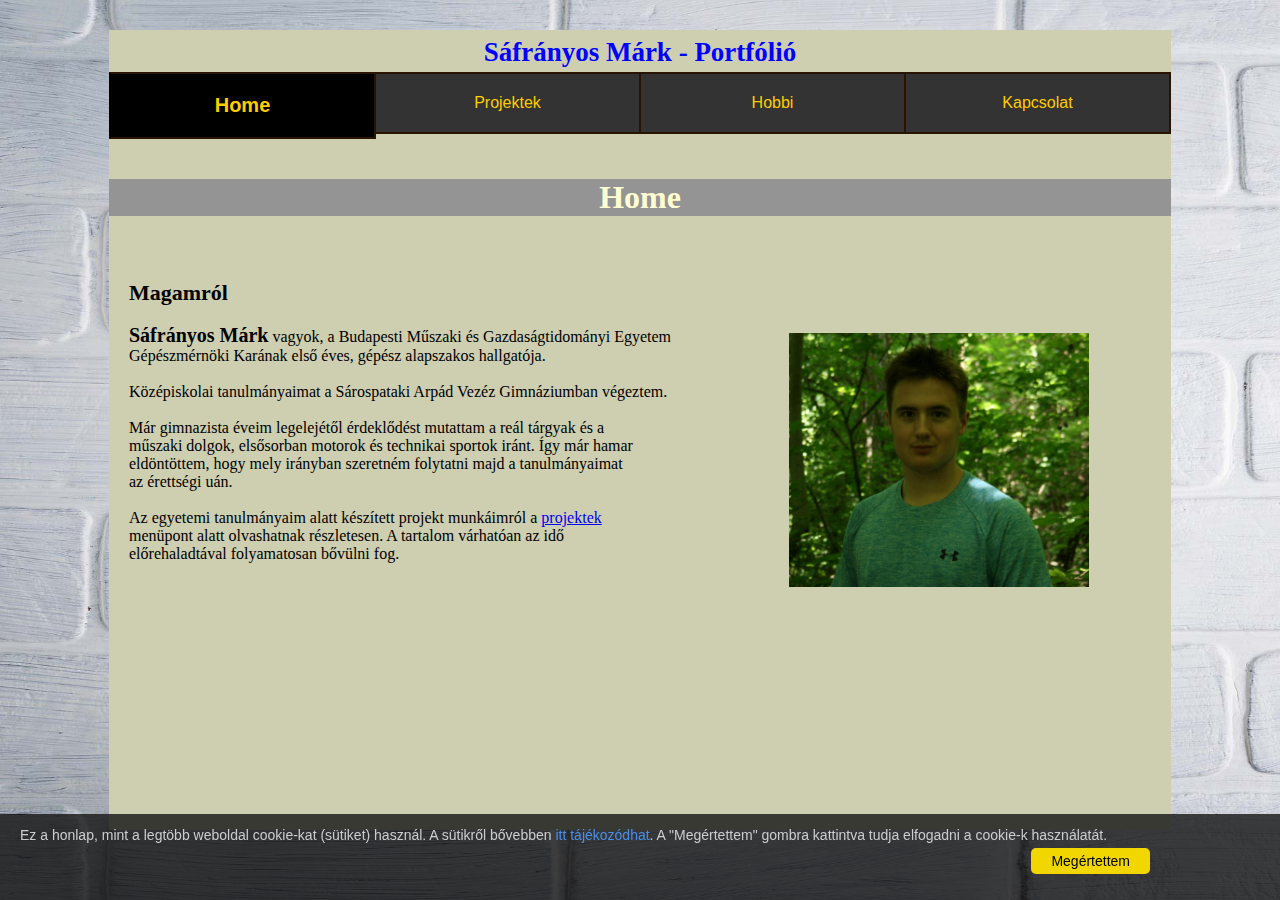
<file: index.html>
<html>
	<head>
		<title>Sáfrányos Márk</title>
		<link rel="stylesheet" type="text/css" href="style/style.css" />
		<link rel="stylesheet" type="text/css" href="style/cookie.css" />
		<script type="text/javascript" src="js/cookie.js"></script>
		<link rel="shortcut icon" type="image" href="wheels-icon.png" />
	</head>
		<body>
			<div id="container">
				<h1 class="port">Sáfrányos Márk - Portfólió</h1>
				<ul id="menu">
					<li><div class="aktivmenu nagybetu"><a href="index.html"><b>Home</b></a></div></li>
					<li><div class="inaktivmenu"><a href="projektek.html">Projektek</a></div></li>					
					<li><div class="inaktivmenu"><a href="sport.html">Hobbi</a>
					<li><div class="inaktivmenu"><a href="kapcsolat.html">Kapcsolat</a></div></li>
				</ul>
				<div id="clear"></div>
				<div id="content">
					<h1>Home</h1>
				</div>
				<div id="bemutat">
					<br />
					<br />
					<br />
					<p class="nagybetu2 tms"><b>Magamról</b></p>
					<br />
					<p class="tms"><b><span class="nagybetu">Sáfrányos Márk</span></b> vagyok, a Budapesti Műszaki és Gazdaságtidományi Egyetem<br />
					Gépészmérnöki Karának első éves, gépész alapszakos hallgatója.<br />
					<br />
					Középiskolai tanulmányaimat a Sárospataki Arpád Vezéz Gimnáziumban végeztem.<br />
					<br/>
					Már gimnazista éveim legelejétől érdeklődést mutattam a reál tárgyak és a<br />
					műszaki dolgok, elsősorban motorok és technikai sportok iránt. Így már hamar <br />
					eldöntöttem, hogy mely irányban szeretném folytatni majd a tanulmányaimat <br/>
					az érettségi uán.
					<br/><br/>
					Az egyetemi tanulmányaim alatt készített projekt munkáimról a <a class="link" href="projektek.html">projektek</a> <br /> menüpont 
					alatt olvashatnak részletesen. A tartalom várhatóan az idő<br/> előrehaladtával folyamatosan bővülni fog. <br />
					</p>
				</div>
				<img src="en.2jpg.jpg" width="300" id="pic" />
			</div>
			
			<div id="cookieConsent">
				<div id="closeCookieConsent"></div>
				Ez a honlap, mint a legtöbb weboldal cookie-kat (sütiket) használ. A sütikről bővebben <a target="_blank" href="cookie.html">itt tájékozódhat</a>.
				A "Megértettem" gombra kattintva tudja elfogadni a cookie-k használatát.
				<a class="cookieConsentOK" onclick="closeCookieDiv()">Megértettem</a>
		  </div>    
		</body>
</html>
</file>
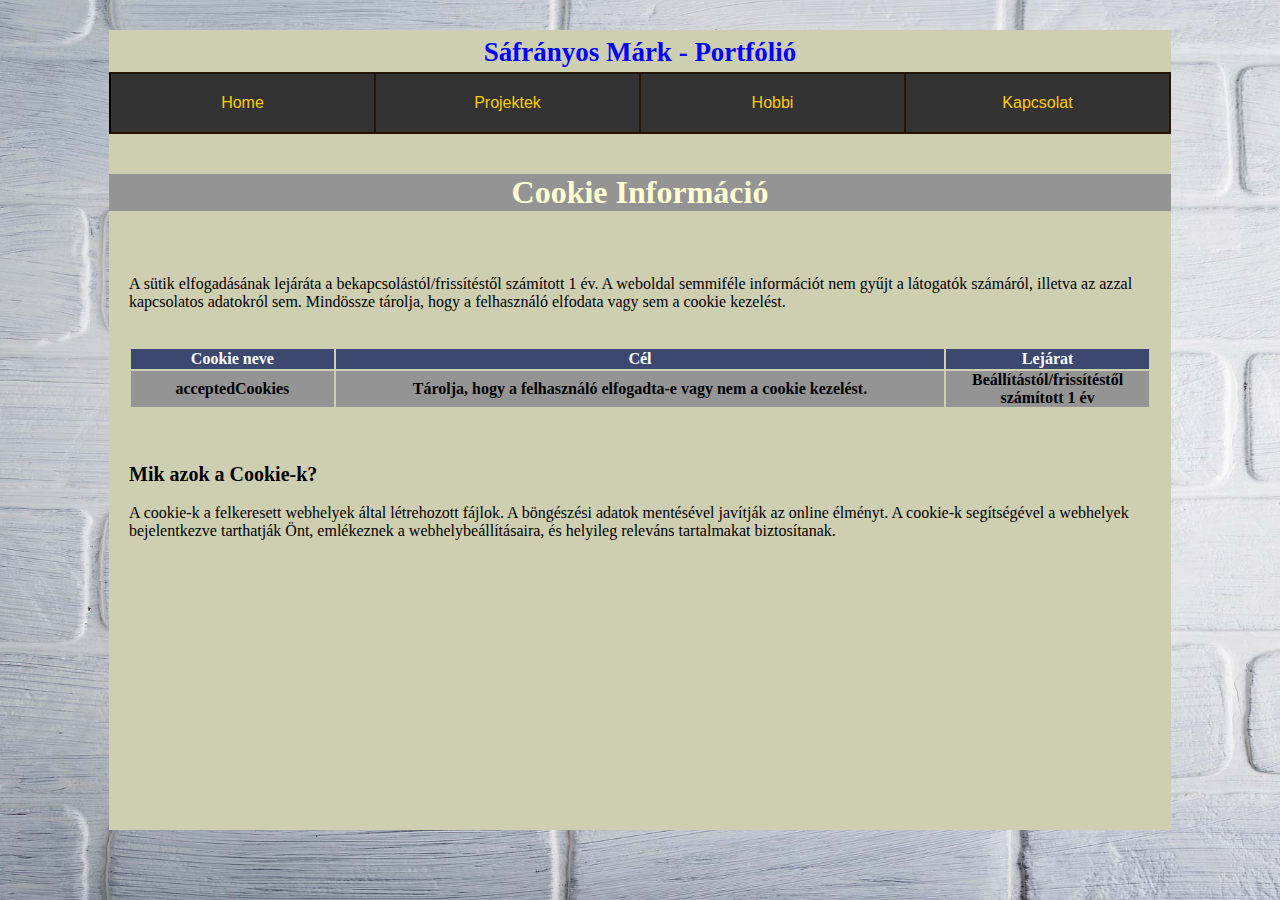
<file: cookie.html>
<html>
	<head>
		<title>Sáfárnyos Márk | Cookie Információ</title>
		<link rel="stylesheet" type="text/css" href="style/style.css" />
		<link href="style/cookie.css" rel="stylesheet" type="text/css" media="all" />
		<script type="text/javascript" src="js/cookie.js"></script>
		<link rel="shortcut icon" type="image" href="wheels-icon.png" />
	</head>
		<body>
			<div id="container">
				<h1 class="port">Sáfrányos Márk - Portfólió</h1>
				<ul id="menu">
					<li><div class="inaktivmenu"><a href="index.html">Home</a></div></li>
					<li><div class="inaktivmenu"><a href="projektek.html">Projektek</a></div></li>
					<li><div class="inaktivmenu"><a href="sport.html">Hobbi</a></div></li>
					<li><div class="inaktivmenu"><a href="kapcsolat.html">Kapcsolat</a></div></li>
				</ul>
				<div id="clear"></div>
				<div id="content">
					<h1>Cookie Információ</h1>
				</div>
				<div id="bemutat">
					<br />
					<br />
					<br />
					<p class="tms">
					A sütik elfogadásának lejáráta a bekapcsolástól/frissítéstől számított 1 év. A weboldal semmiféle információt nem gyűjt a látogatók számáról, illetva az azzal kapcsolatos adatokról sem.
					Mindössze tárolja, hogy a felhasználó elfodata vagy sem a cookie kezelést.
					</p>
					<br /><br />
					<table style="width: 100%">
						<thead>
							<tr class="table">
								<th width="20%">Cookie neve</th>
								<th width="60%">Cél</th>
								<th width="60%">Lejárat</th>
							</tr>
							<tr class="table2">
								<th width="20%">acceptedCookies</th>
								<th width="60%">Tárolja, hogy a felhasználó elfogadta-e vagy nem a cookie kezelést.</th>
								<th width="20%">Beállítástól/frissítéstől számított 1 év</th>
							</tr>
						</thead>
					</table>
					<br />
					<br />
					<br />
					<p class="tms nagybetu"><b>Mik azok a Cookie-k?</b></p>
					<p class="tms">
					<br />
					A cookie-k a felkeresett webhelyek által létrehozott fájlok. 
					A böngészési adatok mentésével javítják az online élményt.
					A cookie-k segítségével a webhelyek bejelentkezve tarthatják Önt, 
					emlékeznek a webhelybeállításaira, és helyileg releváns tartalmakat biztosítanak.
					</p>
				</div>
			</div>
		</body>
</html>
</file>
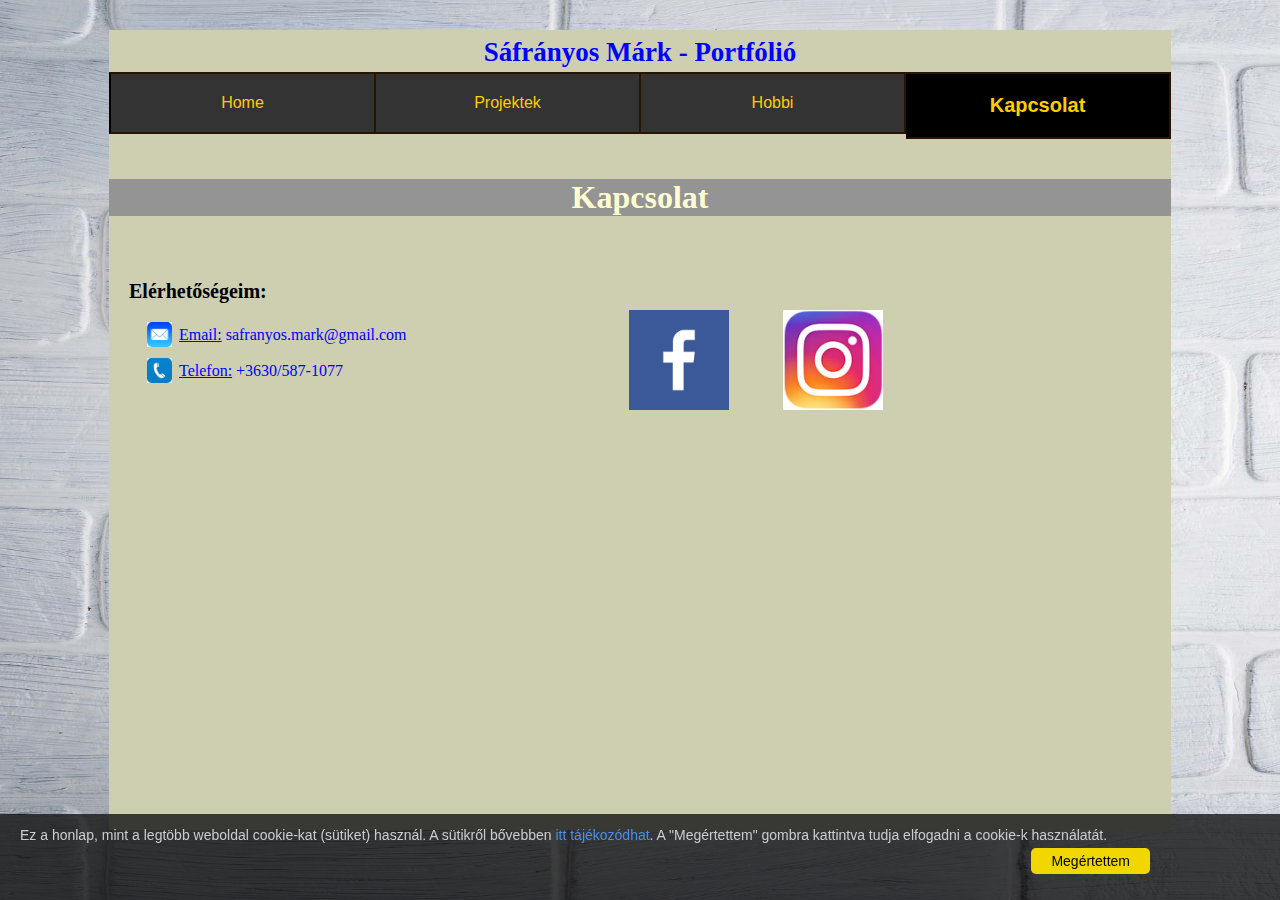
<file: kapcsolat.html>
<html>
	<head>
		<title>Sáfrányos Márk | Kapcsolat</title>
		<link rel="stylesheet" type="text/css" href="style/style.css" />
		<link rel="stylesheet" type="text/css" href="style/cookie.css" />
		<script type="text/javascript" src="js/cookie.js"></script>
		<link rel="shortcut icon" type="image" href="wheels-icon.png" />
	</head>
		<body>
			<div id="container">
				<h1 class="port">Sáfrányos Márk - Portfólió</h1>
				<ul id="menu">
					<li><div class="inaktivmenu"><a href="index.html">Home</a></div></li>
					<li><div class="inaktivmenu"><a href="projektek.html">Projektek</a></div></li>
					<li><div class="inaktivmenu"><a href="sport.html">Hobbi</a></div></li>
					<li><div class="aktivmenu nagybetu"><a href="kapcsolat.html"><b>Kapcsolat</b></a></div></li>
				</ul>
				<div id="clear"></div>
				<div id="content">
					<h1>Kapcsolat</h1>
				</div>
				<div id="bemutat">
					<br />
					<br />
					<br />
					<p class="nagybetu tms"><b>Elérhetőségeim:</b><br />
					<br />
					</p>
					<ul class="emailcim tms">
						<li class="email"><u>Email:</u> safranyos.mark@gmail.com</li>
						<br />
						<li class="email"><u>Telefon:</u> +3630/587-1077</li>
					</ul>
					<a href="https://www.facebook.com/safranyos.mark/" target="_blank" title="@safranyos.mark"><img src="facebook.png" width="100" id="face" /></a>
					<a href="https://www.instagram.com/safranyosmark/?hl=hu" target="_blank" title="@safranyosmark"><img src="instagram.jpg" width="100" id="insta" /></a>
					<img src="mail.jpg" width="25" id="mail"/>
					<img src="call.jpg" width="25" id="call"/>
				</div>
			</div>
			<div id="cookieConsent">
				<div id="closeCookieConsent"></div>
				Ez a honlap, mint a legtöbb weboldal cookie-kat (sütiket) használ. A sütikről bővebben <a target="_blank" href="cookie.html">itt tájékozódhat</a>.
				A "Megértettem" gombra kattintva tudja elfogadni a cookie-k használatát.
				<a class="cookieConsentOK" onclick="closeCookieDiv()">Megértettem</a>
		  </div>    
		</body>
</html>
</file>
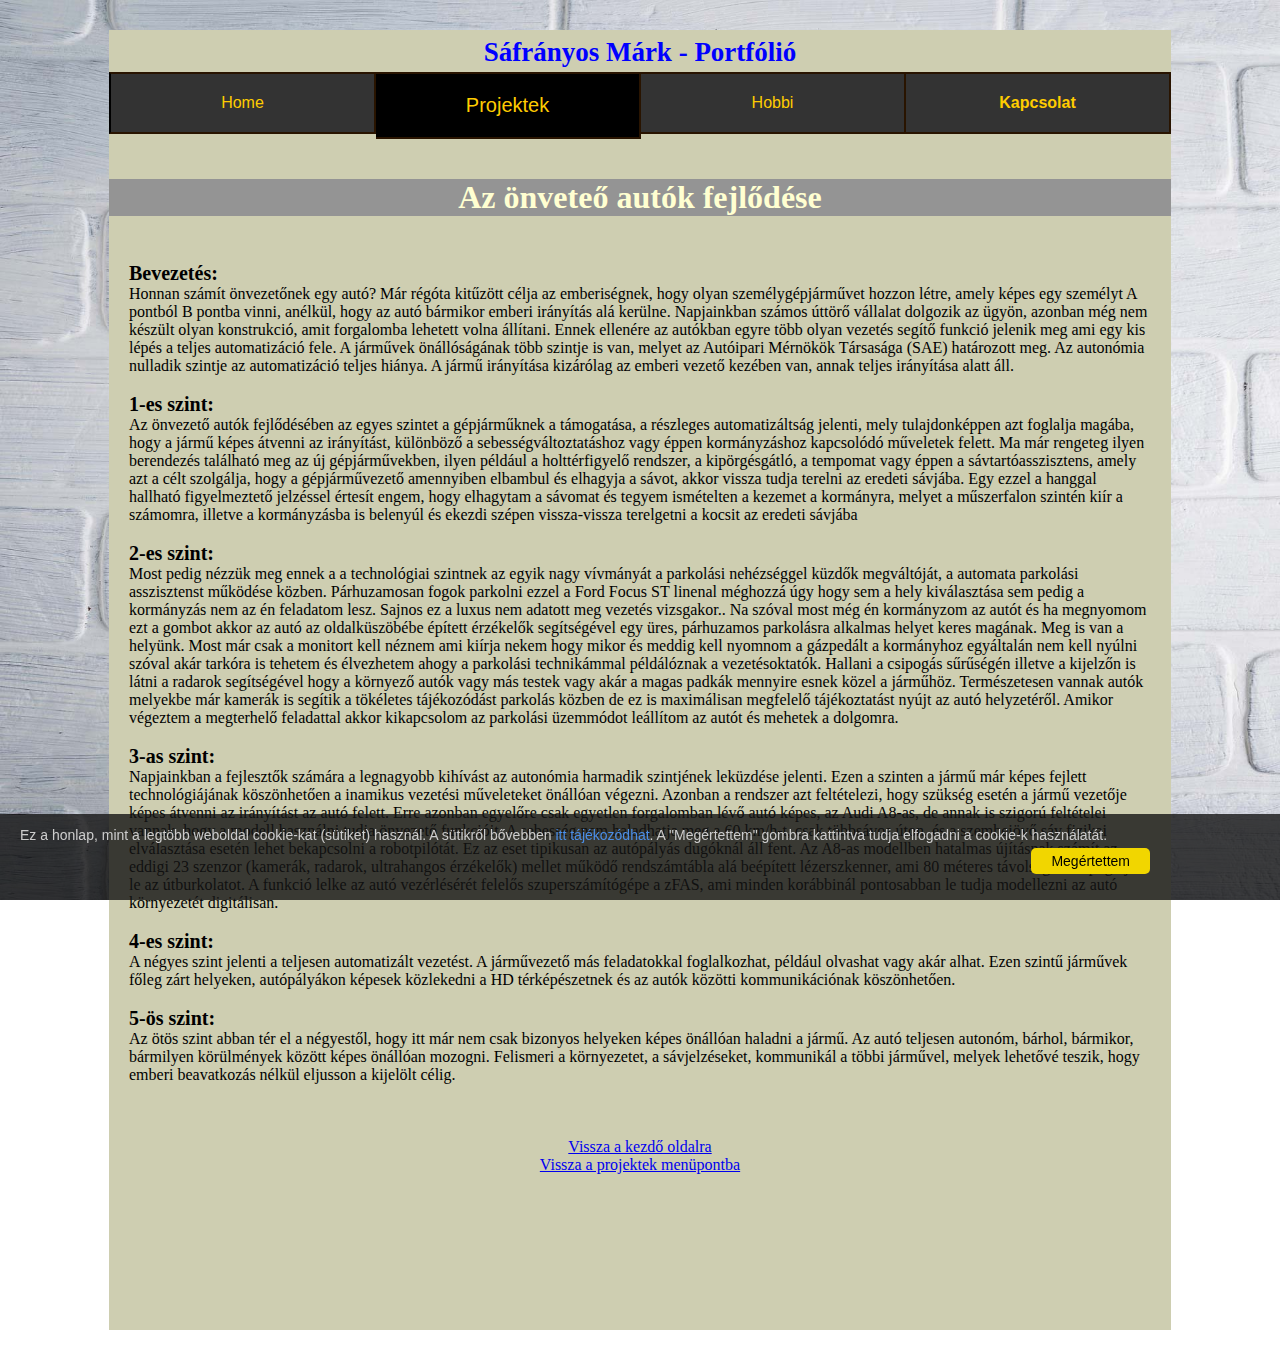
<file: onvezeto.html>
<html>
	<head>
		<title>Sáfrányos Márk | Projektek | Az önvezető autók fejlődése</title>
		<link rel="stylesheet" type="text/css" href="style/style.css" />
		<link rel="stylesheet" type="text/css" href="style/cookie.css" />
		<script type="text/javascript" src="js/cookie.js"></script>
		<link rel="shortcut icon" type="image" href="wheels-icon.png" />
	</head>
		<body>
			<div id="container2">
				<h1 class="port">Sáfrányos Márk - Portfólió</h1>
				<ul id="menu">
					<li><div class="inaktivmenu"><a href="index.html">Home</a></div></li>
					<li><div class="aktivmenu nagybetu"><a href="projektek.html">Projektek</a></div></li>
					<li><div class="inaktivmenu"><a href="sport.html">Hobbi</a></div></li>
					<li><div class="inaktivmenu"><a href="kapcsolat.html"><b>Kapcsolat</b></a></div></li>
				</ul>
				<div id="clear"></div>
				<div id="content">
					<h1>Az önveteő autók fejlődése</h1>
				</div>
				<div id="bemutat" class="tms">
					<br /><br />
					<p class="nagybetu"><b>Bevezetés:</b></p>
					Honnan számít önvezetőnek egy autó?
					Már régóta kitűzött célja az emberiségnek, hogy olyan személygépjárművet hozzon létre, amely képes egy személyt A pontból B pontba vinni, anélkül, hogy az autó bármikor emberi irányítás 
					alá kerülne.
					Napjainkban számos úttörő vállalat dolgozik az ügyön, azonban még nem készült olyan konstrukció, amit forgalomba lehetett volna állítani. Ennek ellenére az autókban egyre több olyan 
					vezetés segítő funkció jelenik meg ami egy kis lépés a teljes automatizáció fele.
					A járművek önállóságának több szintje is van, melyet az Autóipari Mérnökök Társasága (SAE) határozott meg.
					Az autonómia nulladik szintje az automatizáció teljes hiánya. A jármű irányítása kizárólag az emberi vezető kezében van, annak teljes irányítása alatt áll.
					<br /><br />
					<p class="nagybetu"><b>1-es szint:</b></p>
					Az önvezető autók fejlődésében az egyes szintet a gépjárműknek a támogatása, a részleges automatizáltság jelenti, mely tulajdonképpen azt foglalja magába, hogy a jármű képes átvenni az 
					irányítást, különböző a sebességváltoztatáshoz vagy éppen kormányzáshoz kapcsolódó 
					műveletek felett. Ma már rengeteg ilyen berendezés található meg az új gépjárművekben, ilyen például a holttérfigyelő rendszer, a kipörgésgátló, a tempomat vagy éppen a 
					sávtartóasszisztens, amely azt a célt szolgálja, hogy a gépjárművezető amennyiben elbambul és elhagyja
					a sávot, akkor vissza tudja terelni az eredeti sávjába. Egy ezzel a hanggal hallható figyelmeztető jelzéssel értesít engem, hogy elhagytam a sávomat és tegyem ismételten a kezemet a 
					kormányra, melyet a műszerfalon szintén kiír a számomra, illetve a kormányzásba is belenyúl
					és ekezdi szépen vissza-vissza terelgetni a kocsit az eredeti sávjába
					<br/><br/>
					<p class="nagybetu"><b>2-es szint:</b></p>
					Most pedig nézzük meg ennek a a technológiai szintnek az egyik nagy vívmányát a parkolási nehézséggel küzdők megváltóját, a automata parkolási asszisztenst működése közben. Párhuzamosan 
					fogok parkolni ezzel a Ford Focus ST linenal méghozzá úgy hogy sem a hely kiválasztása
					sem pedig a kormányzás nem az én feladatom lesz. Sajnos ez a luxus nem adatott meg vezetés vizsgakor.. Na szóval most még én kormányzom az autót és ha megnyomom ezt a gombot akkor az 
					autó az oldalküszöbébe épített érzékelők segítségével egy üres, párhuzamos parkolásra 
					alkalmas helyet keres magának. Meg is van a helyünk. Most már csak a monitort kell néznem ami kiírja nekem hogy mikor és meddig kell nyomnom a gázpedált a kormányhoz egyáltalán nem kell 
					nyúlni szóval akár tarkóra is tehetem és élvezhetem ahogy a parkolási technikámmal
					példálóznak a vezetésoktatók. Hallani a csipogás sűrűségén illetve a kijelzőn is látni a radarok segítségével hogy a környező autók vagy más testek vagy akár a magas padkák mennyire 
					esnek közel a járműhöz. Természetesen vannak autók melyekbe már kamerák is segítik a 
					tökéletes tájékozódást parkolás közben de ez is maximálisan megfelelő tájékoztatást nyújt az autó helyzetéről. Amikor végeztem a megterhelő feladattal akkor kikapcsolom az parkolási 
					üzemmódot leállítom az autót és mehetek a dolgomra. 
					<br /><br >
					<p class="nagybetu"><b>3-as szint:</b></p>
					Napjainkban a fejlesztők számára a legnagyobb kihívást az autonómia harmadik szintjének leküzdése jelenti. Ezen a szinten a jármű már képes fejlett technológiájának köszönhetően a 
					inamikus vezetési műveleteket önállóan végezni. Azonban a rendszer azt feltételezi, 
					hogy szükség esetén a jármű vezetője képes átvenni az irányítást az autó felett. Erre azonban egyelőre csak egyetlen forgalomban lévő autó képes, az Audi A8-as, de annak is szigorú 
					feltételei vannak, hogy a modell használni tudja önvezető funkcióit. 
					A sebesség nem haladhatja meg a 60 km/h-t, csak többsávos úton, és a szembejövő sáv fizikai elválasztása esetén lehet bekapcsolni a robotpilótát. Ez az eset tipikusan az autópályás 
					dugóknál áll fent. Az A8-as modellben hatalmas újításnak számít az eddigi 23 szenzor 
					(kamerák, radarok, ultrahangos érzékelők) mellet működő rendszámtábla alá beépített lézerszkenner, ami 80 méteres távolságban tapogatja le az útburkolatot. A funkció lelke az autó 
					vezérlésérét felelős szuperszámítógépe a zFAS, ami minden korábbinál pontosabban le tudja
					modellezni az autó környezetét digitálisan.
					<br /><br />
					<p class="nagybetu"><b>4-es szint:</b></p>
					A négyes szint jelenti a teljesen automatizált vezetést. A járművezető más feladatokkal foglalkozhat, például olvashat vagy akár alhat. Ezen szintű járművek főleg zárt helyeken, 
					autópályákon képesek közlekedni a HD térképészetnek és az autók közötti kommunikációnak köszönhetően.
					<br /><br />
					<p class="nagybetu"><b>5-ös szint:</b></p>
					Az ötös szint abban tér el a négyestől, hogy itt már nem csak bizonyos helyeken képes önállóan haladni a jármű. Az autó teljesen autonóm, bárhol, bármikor, bármilyen körülmények között 
					képes önállóan mozogni. Felismeri a környezetet, a sávjelzéseket, kommunikál a többi járművel,
					melyek lehetővé teszik, hogy emberi beavatkozás nélkül eljusson a kijelölt célig.
					<br/><br /><br /><br />
					<p class="center">
					<a class="link" href="index.html">Vissza a kezdő oldalra</a> 
					</p>
					<p class="center">
					<a class="link" href="projektek.html">Vissza a projektek menüpontba</a> 
					</p>
					
					</p>
				</div>
			</div>
			<div id="cookieConsent">
				<div id="closeCookieConsent"></div>
				Ez a honlap, mint a legtöbb weboldal cookie-kat (sütiket) használ. A sütikről bővebben <a target="_blank" href="cookie.html">itt tájékozódhat</a>.
				A "Megértettem" gombra kattintva tudja elfogadni a cookie-k használatát.
				<a class="cookieConsentOK" onclick="closeCookieDiv()">Megértettem</a>
		  </div>    
		</body>
</html>
</file>
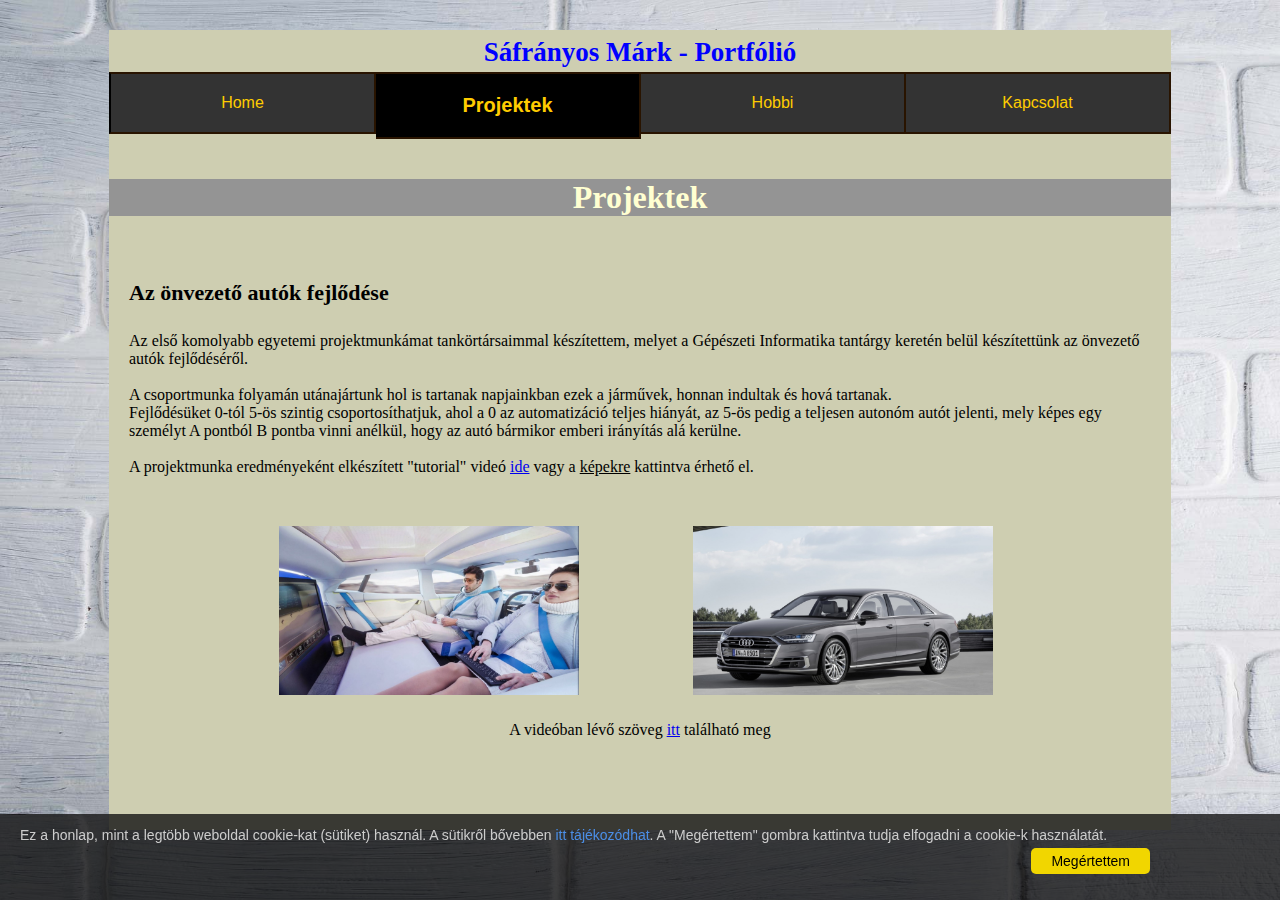
<file: projektek.html>
<html>
	<head>
		<title>Sáfrányos Márk | Projektek</title>
		<link rel="stylesheet" type="text/css" href="style/style.css" />
		<link rel="stylesheet" type="text/css" href="style/cookie.css" />
		<script type="text/javascript" src="js/cookie.js"></script>
		<link rel="shortcut icon" type="image" href="wheels-icon.png" />
	</head>
		<body>
			<div id="container">
				<h1 class="port">Sáfrányos Márk - Portfólió</h1>
				<ul id="menu">
					<li><div class="inaktivmenu"><a href="index.html">Home</a></div></li>
					<li><div class="aktivmenu nagybetu"><a href="projektek.html"><b>Projektek</b></a></div></li>
					<li><div class="inaktivmenu"><a href="sport.html">Hobbi</a></div></li>
					<li><div class="inaktivmenu"><a href="kapcsolat.html">Kapcsolat</a></div></li>
				</ul>
				<div id="clear"></div>
				<div id="content">
					<h1>Projektek</h1>
				</div>
				<div id="bemutat">
					<br />
					<br />
					<br />
					<p class="nagybetu2"><b>Az önvezető autók fejlődése</b><br />
					<br />
					</p>
					<p class="tms">
					Az első komolyabb egyetemi projektmunkámat tankörtársaimmal készítettem,
					melyet a Gépészeti Informatika tantárgy keretén belül készítettünk
					az önvezető autók fejlődéséről.<br />
					<br />
					A csoportmunka folyamán utánajártunk hol is tartanak napjainkban ezek a járművek,
					honnan indultak és hová tartanak.<br />
					Fejlődésüket 0-tól 5-ös szintig csoportosíthatjuk, ahol a 0 az automatizáció teljes
					hiányát, az 5-ös pedig a teljesen autonóm autót jelenti, mely képes egy személyt A pontból
					B pontba vinni anélkül, hogy az autó bármikor emberi irányítás alá kerülne.<br />
					<br />
					A projektmunka eredményeként elkészített "tutorial" videó 
					<a class="link" href="https://www.youtube.com/watch?v=ZX8ZC4-Fcr0&t=159s" target="_blank" title="Az önvezető autók fejlődése">ide</a>
					vagy a <u>képekre</u> kattintva érhető el.<br />
					<a href="https://www.youtube.com/watch?v=ZX8ZC4-Fcr0&t=159s" target="_blank" title="Az önvezető autók fejlődése"><img src="2.jpg" width="300" id="pic1" /></a>
					<a href="https://www.youtube.com/watch?v=ZX8ZC4-Fcr0&t=159s" target="_blank" title="Az önvezető autók fejlődése"><img src="6.jpg" width="300" id="pic2" /></a>
					<br /><br /><br /><br /><br />
					</p>
					<p class="center tms">
					A videóban lévő szöveg <a class="link" href="onvezeto.html">itt</a> található meg
					</p>
				</div>
			</div>
			
			<div id="cookieConsent">
				<div id="closeCookieConsent"></div>
				Ez a honlap, mint a legtöbb weboldal cookie-kat (sütiket) használ. A sütikről bővebben <a target="_blank" href="cookie.html">itt tájékozódhat</a>.
				A "Megértettem" gombra kattintva tudja elfogadni a cookie-k használatát.
				<a class="cookieConsentOK" onclick="closeCookieDiv()">Megértettem</a>
		  </div>    
		</body>
</html>
</file>
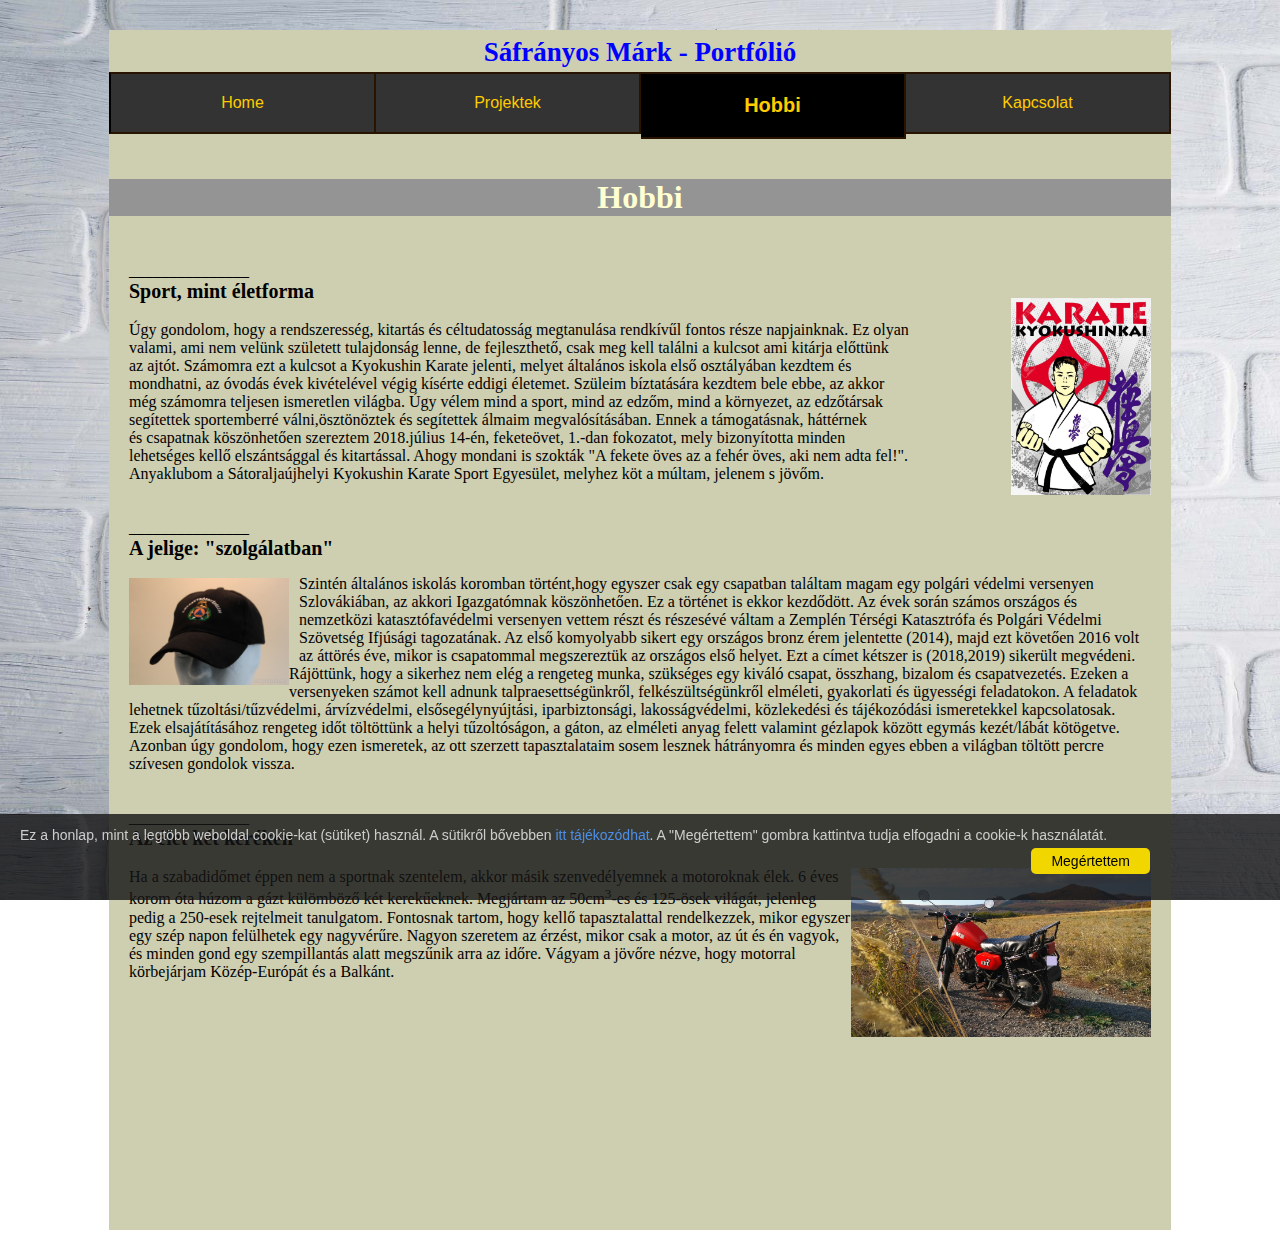
<file: sport.html>
<html>
	<head>
		<title>Sáfárnyos Márk | Hobbi</title>
		<link rel="stylesheet" type="text/css" href="style/style.css" />
		<link rel="stylesheet" type="text/css" href="style/cookie.css" />
		<script type="text/javascript" src="js/cookie.js"></script>
		<link rel="shortcut icon" type="image" href="wheels-icon.png" />
	</head>
		<body>
			<div id="container3">
				<h1 class="port">Sáfrányos Márk - Portfólió</h1>
				<ul id="menu">
					<li><div class="inaktivmenu"><a href="index.html">Home</a></div></li>
					<li><div class="inaktivmenu"><a href="projektek.html">Projektek</a></div></li>
					<li><div class="aktivmenu nagybetu"><a href="sport.html"><b>Hobbi</b></a></div></li>
					<li><div class="inaktivmenu"><a href="kapcsolat.html">Kapcsolat</a></div></li>
				</ul>
				<div id="clear"></div>
				<div id="content">
					<h1>Hobbi</h1>
				</div>
				<div id="bemutat">
					<br />
					<br />
					<p>_______________</p>
					<p class="nagybetu tms"><b>Sport, mint életforma</b></p>
					<br/>
					<p class="tms">
					Úgy gondolom, hogy a rendszeresség, kitartás és céltudatosság megtanulása rendkívűl fontos része napjainknak.
					Ez olyan<br/> valami, ami nem velünk
					született tulajdonság lenne, de fejleszthető, csak meg kell találni a kulcsot ami kitárja előttünk<br/> az ajtót. Számomra ezt a kulcsot a Kyokushin
					Karate jelenti, melyet általános iskola első osztályában kezdtem és <br/>mondhatni, az óvodás évek kivételével végig kísérte eddigi életemet. 
					Szüleim bíztatására kezdtem bele ebbe, az akkor<br/> még számomra teljesen ismeretlen világba. 
					Úgy vélem mind a sport, mind az edzőm, mind a környezet, az edzőtársak <br/>segítettek
					sportemberré válni,ösztönöztek és segítettek álmaim megvalósításában. Ennek a támogatásnak, háttérnek<br/>és csapatnak köszönhetően
					szereztem 2018.július 14-én, feketeövet, 1.-dan fokozatot, mely bizonyította minden <br/>lehetséges kellő elszántsággal
					és kitartással. Ahogy mondani is szokták "A fekete öves az a fehér öves, aki nem adta fel!".<br/>
					Anyaklubom a Sátoraljaújhelyi Kyokushin Karate Sport Egyesület, melyhez köt a múltam, jelenem s jövőm.
					</p>
					<br/>
					<br/>
					<p>_______________</p>
					<p class="nagybetu tms"><b>A jelige: "szolgálatban"</b></p>
					<br/>
					<img src="karate.jpg" width="140" id="picKarate" />
					<img src="katasztrofa.jpg" width="160" id="picKataszrofa" align="left"  />
					
					<div class="p tms">
						Szintén általános iskolás koromban történt,hogy egyszer csak egy csapatban találtam magam egy polgári védelmi versenyen Szlovákiában, az akkori Igazgatómnak köszönhetően.
						Ez a történet is ekkor kezdődött. Az évek során számos országos és nemzetközi katasztófavédelmi versenyen vettem részt és részesévé váltam a Zemplén Térségi Katasztrófa és Polgári 
						Védelmi
						Szövetség Ifjúsági tagozatának. Az első komyolyabb sikert egy országos bronz érem jelentette (2014), majd ezt követően 2016 volt az áttörés éve, mikor is csapatommal
						megszereztük az országos első helyet. Ezt a címet kétszer is (2018,2019) sikerült megvédeni.
					
					</div>
					<p class="tms">
					Rájöttünk, hogy a sikerhez nem elég a rengeteg munka, szükséges egy kiváló csapat, összhang, bizalom és csapatvezetés. Ezeken a versenyeken számot kell adnunk talpraesettségünkről, 
					felkészültségünkről elméleti, gyakorlati és ügyességi feladatokon.
					A feladatok lehetnek tűzoltási/tűzvédelmi, árvízvédelmi, elsősegélynyújtási, iparbiztonsági, lakosságvédelmi, közlekedési és tájékozódási ismeretekkel kapcsolatosak.
					Ezek elsajátításához rengeteg időt töltöttünk a helyi tűzoltóságon, a gáton, az elméleti anyag felett valamint gézlapok között egymás kezét/lábát kötögetve.
					Azonban úgy gondolom, hogy ezen ismeretek, az ott szerzett tapasztalataim sosem lesznek hátrányomra és minden egyes ebben a világban töltött percre szívesen gondolok vissza.
					</p>
					<br/>
					<br/>
					<p>_______________</p>
					<p class="nagybetu tms"><b>Az élet két keréken</b></p>
					<br/>
					<img src="MZ.jpg" width="300" title="MZ ETZ 251" id="picKataszrofa" align="Right" id="picMZ" />
					<p class="tms">
					Ha a szabadidőmet éppen nem a sportnak szentelem, akkor másik szenvedélyemnek a motoroknak élek.
					6 éves korom óta húzom a gázt külömböző két kerekűeknek. Megjártam az 50cm<sup>3</sup>-es és 125-ösek világát, jelenleg pedig a
					250-esek rejtelmeit tanulgatom. Fontosnak tartom, hogy kellő tapasztalattal rendelkezzek, mikor egyszer egy szép napon felülhetek egy nagyvérűre.
					Nagyon szeretem az érzést, mikor csak a motor, az út és én vagyok, és minden gond egy szempillantás alatt megszűnik arra az időre.
					Vágyam a jövőre nézve, hogy motorral körbejárjam Közép-Európát és a Balkánt.
					</p>
				</div>
			</div>
			<div id="cookieConsent">
				<div id="closeCookieConsent"></div>
				Ez a honlap, mint a legtöbb weboldal cookie-kat (sütiket) használ. A sütikről bővebben <a target="_blank" href="cookie.html">itt tájékozódhat</a>.
				 A "Megértettem" gombra kattintva tudja elfogadni a cookie-k használatát.
				<a class="cookieConsentOK" onclick="closeCookieDiv()">Megértettem</a>
		  </div>    
		</body>
</html>
</file>
<file: style/style.css>
*{
	 margin: 0px;
	 padding: 0px;
 }
 
 div#container{
	 background-color: #ceceb1;
	 width: 1062px;
	 height: 800px;
	 margin-top: 30px;
	 margin-bottom: 30px;
	 margin-left: auto;
	 margin-right: auto;
 }
 div#container2{
	 background-color: #ceceb1;
	 width: 1062px;
	 height: 1300px;
	 margin-top: 30px;
	 margin-bottom: 30px;
	 margin-left: auto;
	 margin-right: auto;
 }
 div#container3{
	 background-color: #ceceb1;
	 width: 1062px;
	 height: 1200px;
	 margin-top: 30px;
	 margin-bottom: 30px;
	 margin-left: auto;
	 margin-right: auto;
 }
 
 img#pic{
	position: relative;
	left: 680px;
	top: -230px;
}

img#pic1{
	position:relative;
	left: 150px;
	top: 50px;
}

img#pic2{
	position:relative;
	left: 260px;
	top: 50px;
}

img#face{
	position:relative;
	left: 500;
	top: -70;
}

img#insta{
	position:relative;
	left: 550;
	top: -70;
}
img#picKarate{
	position:relative;
	left:722px;
	top:-280;
}
img#picKatasztr{
	position:relative;
	
	top:150px;
	
}
img#picMZ{
	position:relative;
	top:500pc;
	
}
.p{
	margin-left:170px;
	margin-top:-200px;
}

 ul#menu div{
	 width: 223px;
	 height: auto;
	 padding: 20px;
	 text-align: justify;
	 text-align: center;
	 border-top: 2px solid #291400;
	 border-right: 2px solid #291400;
	 border-bottom: 2px solid #291400;
	 margin-top: 1px;
	 cursor: pointer;
 }

.nagybetu {
	font-size: 20px;
}
.nagybetu2{
	font-size: 22px;
}


ul#menu div.aktivmenu {
	background-color: #000;
	font-family: Arial;
}

ul#menu div.inaktivmenu {
	background-color: #333;
	font-family: Arial;
}

 ul#menu{
	 margin-top: 10px;
	 list-style: none;
 }

 ul#menu li{
	 float: left;
 }

.link:hover{
	color: white;
	text-decoration: none;
	background-color: #000;
	font-size: 16px;
	font-family: Arial;
}
 
 ul#menu li:first-child div{
	 border-left: 2px solid #000;
 }
 
 
 ul#menu li div a{
	 color: #ffcc00 ;
	 text-decoration: none; 
 }
 
 ul#menu li div:hover{
	 border-color: #1C0E00;
	 background-color: #000;
	 font-size: 20px;
 }

 ul#menu li div:hover a{
	 color: #CCCC00;
 }
 
 div#clear{
	 clear: both;
 }
 div#content{
	 width: 1050 px;
	 margin: 40px auto 0px auto;
	 color:#FFFFD1;
	 text-align: justify;
	 text-align:center;
	 background-color: #949494
 }
 div#content h1{
	 margin-bottom:  10px;
 }
 body{
	 background-image: url('2.jpg');
	 background-repeat: no-repeat;
	 background-attachment: fixed;
	 background-size: 100% 100%;
	 
 }
 div#bemutat{
	 margin-left: 20px;
	 margin-right: 20px;
 }
 
 ul.emailcim{
	 list-style-type: square;
 }
 .email{
	 color: blue;
	 position: relative;
	 left: 50px;
 }
 .port{
	 text-align: justify;
	 position:relative;
	 text-align: center;
	 top: 7px;
	 font-size: 27px;
	 color: blue;
	 font-family: Goudy Stout; 
	 border-left: 30px;
 }
 img#mail{
	 position:relative;
	 left: -190;
	 top: -133;
 }
 img#call{
	 position:relative;
	 left: -219;
	 top: -97;
 }
.center{
	text-align: center;
}
.table {
	border: 1px solid #ddd;
	border-width: 0 1px 1px 0;
	height: auto;
	background: #3c4870;
    color: #fff;
	height: 20px;
}
.table2{
	background: #949494;
	height: 30px;
}

.tms{
	font-family: Trebuchet MS;
}
</file>
<file: style/cookie.css>
#cookieConsent {
    background-color: rgba(20,20,20,0.8);
    min-height: 26px;
    font-size: 14px;
    color: #ccc;
    line-height: 26px;
    padding: 8px 0 8px 20px;
    font-family: "Trebuchet MS",Helvetica,sans-serif;
    position: fixed;
    bottom: 0;
    left: 0;
    right: 0;
    display: none;
    z-index: 9999;
}
#cookieConsent a {
    color: #4B8EE7;
    text-decoration: none;
}
#closeCookieConsent {
    float: right;
    display: inline-block;
    cursor: pointer;
    height: 20px;
    width: 20px;
    margin: -15px 0 0 0;
    font-weight: bold;
}
#closeCookieConsent:hover {
    color: #FFF;
}
#cookieConsent a.cookieConsentOK {
    background-color: #F1D600;
    color: #000;
    display: inline-block;
    border-radius: 5px;
    padding: 0 20px;
    cursor: pointer;
    float: right;
    margin: 0 130px 18px 10px;
}
#cookieConsent a.cookieConsentOK:hover {
    background-color: #E0C91F;
}
</file>
